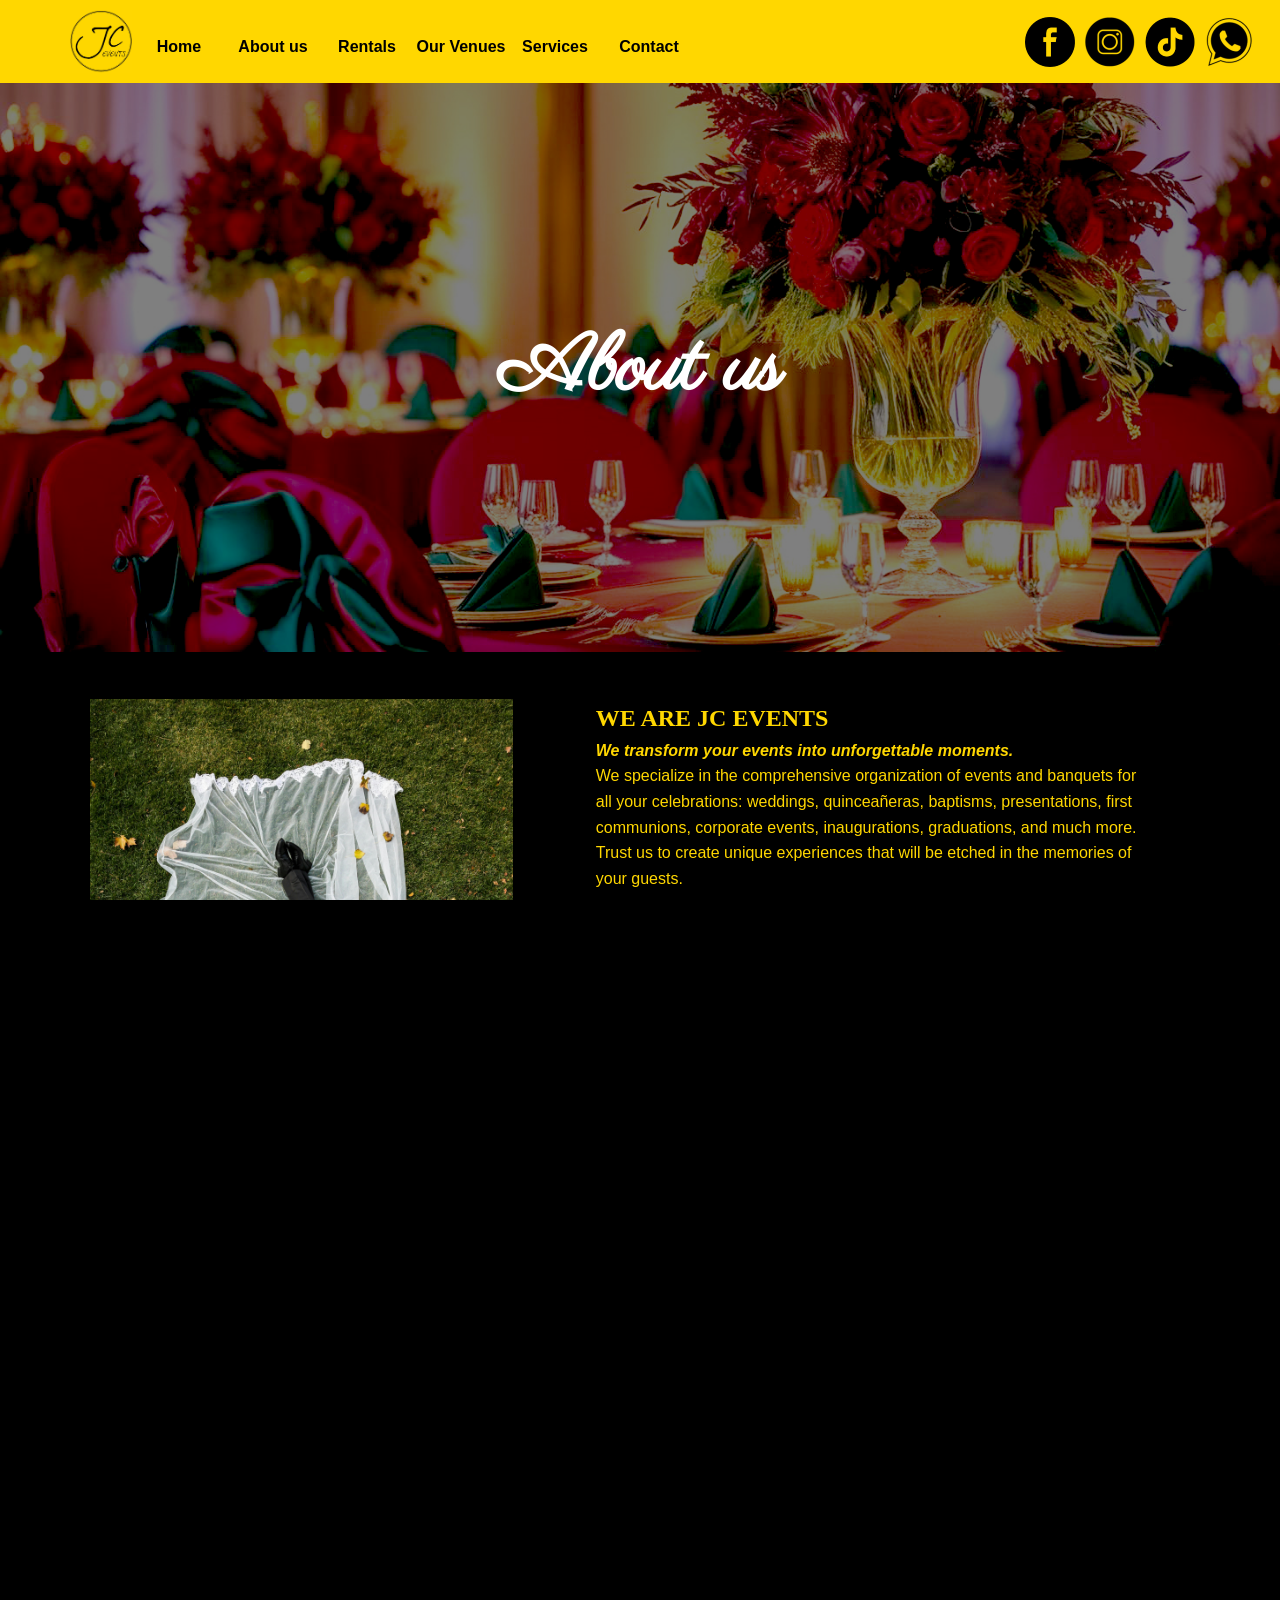
<file: about.html>
<!DOCTYPE html>
<html lang="en">
<head>
    <meta charset="UTF-8">
    <meta name="viewport" content="width=device-width, initial-scale=1.0">
	<link rel="preconnect" href="https://fonts.googleapis.com">
	<link rel="preconnect" href="https://fonts.gstatic.com" crossorigin>
	<link href="https://fonts.googleapis.com/css2?family=Mulish:ital,wght@0,200..1000;1,200..1000&family=Parisienne&display=swap" rel="stylesheet">
	<link rel="icon" type="image/png" sizes="32x32" href="images/logo.png">
    <link rel="apple-touch-icon" sizes="180x180" href="images/logo.png">
	<link rel="icon" sizes="192x192" href="images/logo.png">
	<link rel="stylesheet" href="css/styles_about.css">
    <title>JC Events:About</title>
</head>
<body>
    <header>
		<img src="images/logo.jpg" alt="Decoración a lo largo de la página">

        <nav>
            <ul id="menu">
				<li><a href="index.html">Home</a></li>
				<li><a href="about.html">About us</a></li>
				<li><a href="rentals.html">Rentals</a></li>
				<li><a href="venues.html">Our Venues</a></li>
				<li><a href="services.html">Services</a></li>
				<li> <a href="contact.html">Contact</a></li>
			</ul>
			
			<!-- Icono de hamburguesa -->
            <div id="hamburger" class="hamburger-icon">
                <span></span>
                <span></span>
                <span></span>
            </div>
        </nav>
        <div class="social-icons">
            <img src="images/facebook.png" alt="facebook">
            <img src="images/instagram.png" alt="instagram">
            <img src="images/tiktok.png" alt="tiktok">
            <img src="images/whatsapp.png" alt="whatsapp">
        </div>
    </header>
	
	<div class="about">
        <img src="images/about1.jpg" alt="About us">
        <div class="overlay">
            <h1>About us</h1>
        </div>
    </div>
	
	<div class="description_about">
		<div class="image">
			<img src="images/about2.jpg" alt="Foto de boda">
		</div>
		<div class="list">
			<h2>WE ARE JC EVENTS</h2>
			<p><b><i>We transform your events into unforgettable moments.</i></b></p>
			<p>We specialize in the comprehensive organization of events and banquets for all your celebrations: weddings, quinceañeras, baptisms, presentations, first communions, corporate events, inaugurations, graduations, and much more. Trust us to create unique experiences that will be etched in the memories of your guests.</p>
			<br>
			<br>
			<h2>WE ADAPT TO YOUR BUDGET</h2>
			<p><b><i>At JC Events, your event is our priority.</i></b></p>
			<p>We offer the best quality, excellent service, and personalized options that perfectly fit your needs and budget. We make sure every detail counts without compromising on quality!</p>
			<br>
			<br>
			<h2>SATISFACTION GUARANTEED</h2>
			<p><b><i>Your happiness is our mission.</i></b></p>
			<p>We strive to provide exceptional, efficient, and totally reliable service throughout the Houston, TX area. With over 10 years of experience, thousands of satisfied clients validate our commitment.</p>
			<br>
			<br>
			<p><b><i>With JC Events, your dream party becomes a reality.</i></b></p>
			<p>Our team of specialists will design and produce a spectacular event, taking care of every detail: from elegant decor to an unforgettable atmosphere. We guarantee that your celebration will be the most talked-about and remembered by your friends and loved ones.</p>
			<br>
			<br>
			<p>Let us turn your event into a magical and unforgettable experience. <button class="contact-button" onclick="window.location.href='contact.html'">Contact us today!</button></p>
		</div>
	</div>

	<!-- Sección con tres columnas -->
	<div class="three-columns">
		<!-- Columna de la izquierda -->
		<div class="left-column">
			<img src="images/logo.jpg" alt="Logo" class="logo"/>
			<p class="description">Experience and Elegance at Party Fiesta Events. Weddings, Quinceañeras, Graduations, Baby Showers and Any Social Event. The Best Prices and All Services for that Special Day!!</p>
		</div>

		<!-- Columna del centro -->
		<div class="center-column">
			<h4>Our Location</h4>
			<p>1111 Campbell Ave, San Jose, California 95126</p>
			<p><a href="mailto:info@partyfiestaeventos.com">jc.events@yahoo.com</a></p>
			<p>+(408) 687-3611</p>
		</div>

		<!-- Columna de la derecha -->
		<div class="right-column">
			<h4>Newsletter</h4>
			<input type="email" placeholder="Enter your email" name="Email_suscribe" class="email-input"/>
			<button class="subscribe-button">Subscribe</button>
		</div>
	</div>


    <!-- Pie de página -->
	<footer class="footer">
		<p>© Copyright 2025. Designed by Leimbek Web Studio</p>
	</footer>
</body>
</html>
</file>
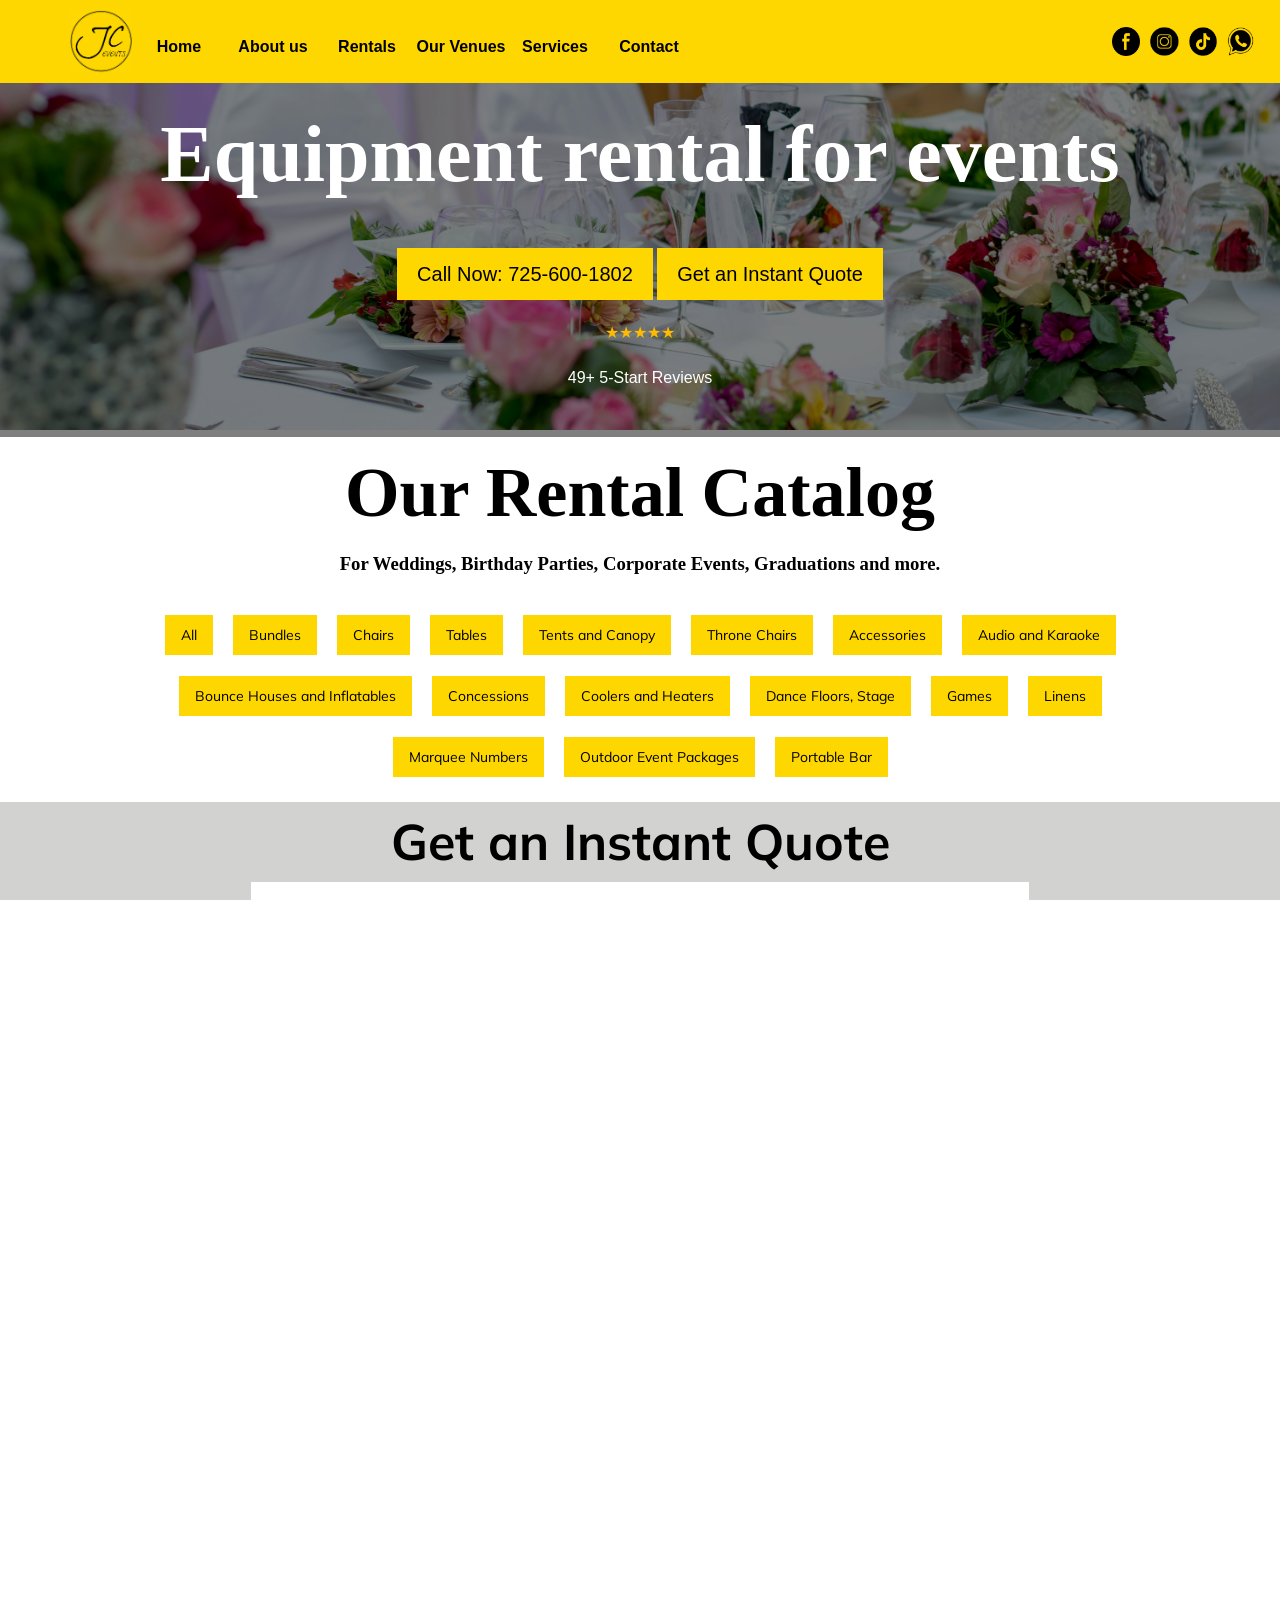
<file: rentals.html>
<!DOCTYPE html>
<html lang="en">

<head>
    <title>JC Events: Rental Product Catalog</title>
	<meta charset="UTF-8">
    <meta name="viewport" content="width=device-width, initial-scale=1.0">
	<link rel="preconnect" href="https://fonts.googleapis.com">
	<link rel="preconnect" href="https://fonts.gstatic.com" crossorigin>
	<link href="https://fonts.googleapis.com/css2?family=Mulish:ital,wght@0,200..1000;1,200..1000&family=Parisienne&display=swap" rel="stylesheet">
	<link rel="icon" type="image/png" sizes="32x32" href="images/logo.png">
    <link rel="apple-touch-icon" sizes="180x180" href="images/logo.png">
	<link rel="icon" sizes="192x192" href="images/logo.png">
	<link rel="stylesheet" href="css/styles_rentals.css">
    
    <header>
		<img src="images/logo.jpg" alt="Decoración a lo largo de la página">

        <nav>
            <ul id="menu">
				<li><a href="index.html">Home</a></li>
				<li><a href="about.html">About us</a></li>
				<li><a href="rentals.html">Rentals</a></li>
				<li><a href="venues.html">Our Venues</a></li>
				<li><a href="services.html">Services</a></li>
				<li> <a href="contact.html">Contact</a></li>
			</ul>
			
			<!-- Icono de hamburguesa -->
            <div id="hamburger" class="hamburger-icon">
                <span></span>
                <span></span>
                <span></span>
            </div>
        </nav>
        <div class="social-icons">
            <img src="images/facebook.png" alt="facebook">
            <img src="images/instagram.png" alt="instagram,">
            <img src="images/tiktok.png" alt="tiktok">
            <img src="images/whatsapp.png" alt="whatsapp">
        </div>
    </header>



	<div class="rent">
		<img src="images/rentals.jpg" alt="About us">
		<div class="overlay">
			<h1>Equipment rental for events</h1>
			
			<div>
                <a href="tel:725-600-1802" class="call">Call Now: 725-600-1802</a>
					<a href="#quotation" class="getquote">Get an Instant Quote</a>
					<div class="stars">
						★★★★★
					</div>
					<div class="rating-text">
						49+ 5-Start Reviews
					</div>    
			</div>
		</div>
	</div>	
	
    
	<div class="elements">
		<div class="catalog">
			<h1>Our Rental Catalog</h1>
			<h3>For Weddings, Birthday Parties, Corporate Events, Graduations and more.</h3>
		</div>		
		
		<div class="button-container">
			<button class="all" data-category="all" onclick="filterProducts('all')">All</button>
					
			<button class="all" data-category="bundles" onclick="filterProducts('bundles')">Bundles</button>
					
			<button class="all" data-category="category-0" onclick="filterProducts('category-0')">Chairs</button>
					
			<button class="all" data-category="category-0" onclick="filterProducts('category-0')">Tables</button>
					
			<button class="all" data-category="category-0" onclick="filterProducts('category-0')">Tents and Canopy</button>
					
			<button class="all" data-category="category-5" onclick="filterProducts('category-5')">Throne Chairs</button>
					
			<button class="all" data-category="category-0" onclick="filterProducts('category-0')">Accessories</button>
					
			<button class="all" data-category="category-0" onclick="filterProducts('category-0')">Audio and Karaoke</button>
					
			<button class="all" data-category="category-0" onclick="filterProducts('category-0')">Bounce Houses and Inflatables</button>
					
			<button class="all" data-category="category-0" onclick="filterProducts('category-0')">Concessions</button>
					
			<button class="all" data-category="category-0" onclick="filterProducts('category-0')">Coolers and Heaters</button>
					
			<button class="all" data-category="category-0" onclick="filterProducts('category-0')">Dance Floors, Stage</button>
					
			<button class="all" data-category="category-0" onclick="filterProducts('category-0')">Games </button>
					
			<button class="all" data-category="category-0" onclick="filterProducts('category-0')">Linens</button>
										
			<button class="all" data-category="category-0" onclick="filterProducts('category-0')">Marquee Numbers</button>
					
			<button class="all" data-category="category-0" onclick="filterProducts('category-0')">Outdoor Event Packages</button>

			<button class="all" data-category="category-0" onclick="filterProducts('category-0')">Portable Bar</button>
	</div>
				
	<div class="inventory-container" >
		<div class="inventory" data-category="category-5">
			<a href="#" target="_blank">
				<img src="images/throne.png" alt="Throne">
			</a>
			<h4>36” white/gold kids throne chair</h4>
			<p>For kids 2-8 years old. Make your little one feel like royalty with our 36" Kids Throne Chair in a luxurious Gold/Ivory finish. Perfect for birthdays, photo shoots, or just to make an ordinary day extraordinary. Standing at 36 inches, it's the perfect size for your young prince or princess.</p>
			<h3>$75.00 /day/Item</h3>
			<a href="#quotation"><button class="get-button">Get an Instant Quote</button></a>	
		</div>			
					
		<div class="inventory" data-category="category-5">
			<a href="#" target="_blank">
				<img src="images/throne1.png" alt="Throne">
			</a>
			<h4>36” white/gold kids throne chair</h4>
			<p>For kids 2-8 years old. Rent our 36" Kids Throne Chair in White/Ivory! Perfect for birthdays, photoshoots, or just to make your child feel like royalty.</p>
			<h3>$75.00 /day/Item</h3>
			<a href="#quotation"><button class="get-button">Get an Instant Quote</button></a>
		</div>			
					
		<div class="inventory" data-category="category-5">
			<a href="#" target="_blank">
				<img src="images/throne2.png" alt="Throne">
			</a>
			<h4>70” white/gold throne chair</h4>
			<p>Experience the ultimate luxury seating with our exquisite 70" Silver/Ivory Throne Chair. This throne chair is not just a piece of furniture, it's a statement. It's perfect for weddings, birthdays, photo shoots, or any event where you want to stand out. Rent this throne chair and elevate your event to a whole new level of luxury.</p>
			<h3>$110.00 /day/Item</h3>
			<a href="#quotation"><button class="get-button">Get an Instant Quote</button></a>
		</div>
					
		<div class="inventory" data-category="category-5">
			<a href="#" target="_blank">
				<img src="images/throne3.png" alt="Throne">
			</a>
			<h4>70” white/silver throne chair</h4>
			<p>Experience the ultimate luxury seating with our exquisite 70" Silver/Ivory Throne Chair. This throne chair is not just a piece of furniture, it's a statement. It's perfect for weddings, birthdays, photo shoots, or any event where you want to stand out. Rent this throne chair and elevate your event to a whole new level of luxury.</p>
			<h3>$110.00 /day/Item</h3>
			<a href="#quotation"><button class="get-button">Get an Instant Quote</button></a>
		</div>
					
		<div class="inventory" data-category="category-5">
			<a href="#" target="_blank">
				<img src="images/throne4.jpg" alt="Throne">
			</a>
			<h4>White and Silver Double Throne Chair</h4>
			<p>70" White and Silver Double Throne Chair</p>
			<h3>$175.00 /day/Item</h3>
			<a href="#quotation"><button class="get-button">Get an Instant Quote</button></a>
		</div>

	</div>
				
	
	<section>
		<div class="quote-container">
			<div>
				<h4 id="quotation">Get an Instant Quote</h4>
			</div>
			<form>
				<div class="encabezado">
					<h5>Your Quote Request Details</h5>
					<p>Please complete our "Instant Quote Request Form" and we will send you a free quote via email and text. </p>
				</div>
                
				<div class="contact">
					<div class="form-header">
						<h2>Contact Details:</h2>
					</div>

					<div class="form-row">
						<div class="form-group">
							<label for="name">
								<span class="icon">👤</span> Full Name *
							</label>
							<input id="name" type="text" placeholder="Full Name *" required>
						</div>

						<div class="form-group">
							<label for="company">
								<span class="icon">🏢</span> Company Name
							</label>
							<input id="company" type="text" placeholder="Company Name">
						</div>
					</div>

					<div class="form-row">
						<div class="form-group">
							<label for="email">
								<span class="icon">✉️</span> Email Address *
							</label>
							<input id="email" type="email" placeholder="Email Address *" required>
						</div>
						
						<div class="form-group">
							<label for="phone">
								<span class="icon">📞</span> Phone Number *
							</label>
							<input id="phone" type="tel" placeholder="Phone Number *" required>
						</div>
					</div>
				</div>
				
				
				<div class="details">
					<div class="form-header">
						<h2>Event Details</h2>
					</div>

					<div class="form-row">
						<div class="form-group">
							<label for="event-date">
								<span class="icon">📅</span> Event Date *
							</label>
							<input id="event-date" type="date" name="event-date" required>
						</div>
						<div class="form-group">
							<label for="event-time">
								<span class="icon">⏰</span> Event Time *
							</label>
							<input id="event-time" type="time" name="event-time" required>
						</div>
					</div>
					
					
					<div class="form-row">
						<div class="form-group">
							<label for="event-type">Event Type *</label>
								<select id="event-type" name="event-type">
									<option value="Not Selected">Please Choose One</option>
									<option value="Anniversary">Anniversary</option>
									<option value="Baby Shower">Baby Shower</option>
									<option value="Birthdays">Birthday</option>
									<option value="Bridal Shower">Bridal Shower</option>
									<option value="Community Event">Community Event</option>
									<option value="Cookout">Cookout</option>
									<option value="Corporate Event">Corporate Event</option>
									<option value="Dinner Gathering">Dinner Gathering</option>
									<option value="Funeral">Funeral</option>
									<option value="Garage Sale">Garage Sale</option>
									<option value="Graduation">Graduation</option>
									<option value="Housewarming">Housewarming</option>
									<option value="Party">Party</option>
									<option value="Quinceañera">Quinceañera</option>
									<option value="Religious Event">Religious Event</option>
									<option value="Reunions">Reunion</option>
									<option value="Tailgate">Tailgate</option>
									<option value="Surprise Party">Surprise Party</option>
									<option value="Wedding">Wedding</option>
									<option value="Other">Other</option>
								</select>
						</div>
					</div>
					
					<div class="form-row">
						<div class="form-group">
							<label for="pickup-type">Pickup Type *</label>
							<select id="pickup-type" name="pickup-type">
								<option value="">Please Choose One</option>
								<option value="next-business-day">Next Business Day Pickup*</option>
								<option value="same-day">Same Day Pickup + $50</option>
							</select>
						</div>
						
						<div class="form-group">
							<label class="setup-text">Do you need setup?</label>
                                <select id="setup-text" name="setup">
                                    <option value="No">No</option>
                                    <option value="Yes">Yes</option>
                                </select>
						</div>
					</div>
        
					<div class="form-row">
						<div class="form-group">
							<label for="location-type">Location Type *</label>
							<select id="location-type" name="location-type">
								<option value="Not Selected">Please Choose One</option>
                                <option value="Apartment">Apartment</option>
                                <option value="Business Suites">Business Suites</option>
                                <option value="House">House</option>
                                <option value="Office Building">Office Building</option>
                                <option value="Park">Park</option>
                                <option value="Resturant-bar">Restaurant/Bar</option>
                                <option value="Venue">Venue</option>
                                <option value="Other">Other</option>
							</select>
						</div>
						<div class="form-group">
							<label for="dropoff-area">Dropoff Area *</label>
							<select id="dropoff-area" name="dropoff-area">
								<option value="Not Selected">Please Choose One</option>
								<option value="Back Alleyway">Back Alleyway</option>
								<option value="Back Gate">Back Gate</option>
								<option value="Car Port">Car Port</option>
								<option value="Driveway">Driveway</option>
								<option value="Front Door">Front Door</option>
								<option value="Front Gate">Front Gate</option>
								<option value="Front Porch">Front Porch</option>
								<option value="Garage">Garage</option>
								<option value="backyard">Back Yard</option>
								<option value="Other">Other</option>
							</select>
						</div>
					</div>

					<div class="form-row">	
						<div class="form-group">
							<label for="delivery-address">Full Delivery Address *</label>
							<input type="text" id="delivery-address" name="delivery-address" placeholder="Full Delivery Address *">
						</div>
					</div>
					
					<div class="form-row">
						<div class="form-group">
							<label for="delivery-suite">Suite #</label>
							<input type="text" id="delivery-suite" name="delivery-suite" placeholder="Suite #">
						</div>
						<div class="form-group">
							<label for="delivery-zip">Delivery Zip Code *</label>
							<input type="text" id="delivery-zip" name="delivery-zip" placeholder="# Zip Code">
						</div>
					</div>
					
					<div class="form-row">
						<div class="form-group">
							<label for="gate-code">Gate Code</label>
							<input type="text" id="gate-code" name="gate-code" placeholder="Gate Code">
						</div>

						<div class="form-group">
							<label for="pickup-same">Is pickup address the same? *</label>
							<select id="pickup-same" name="pickup-same">
								<option value="yes">Yes</option>
								<option value="no">No</option>
							</select>
						</div>
					</div>
					
					<div class="form-row">
						<div class="form-group">
							<label for="extra-details">Extra details about your rental request:</label>
							<textarea id="extra-details" name="extra-details" rows="3"></textarea>
						</div>
					</div>
					
					<div class="form-row">
						<div class="form-group">
							<label for="promo-code">Promotional Code</label>
							<input type="text" id="promo-code" name="promo-code" placeholder="#">
						</div>
					</div>
					
					
                <button type="submit" class="submit-button">Submit Request</button></a>
            
			</form>
		</div>	
	</section>	










<!-- Sección con tres columnas -->
	<div class="three-columns">
		<!-- Columna de la izquierda -->
		<div class="left-column">
			<img src="images/logo.jpg" alt="Logo" class="logo" />
			<p class="description">Experience and Elegance at Party Fiesta Events. Weddings, Quinceañeras, Graduations, Baby Showers and Any Social Event. The Best Prices and All Services for that Special Day!!</p>
		</div>

		<!-- Columna del centro -->
		<div class="center-column">
			<h4>Our Location</h4>
			<p>1111 Campbell Ave, San Jose, California 95126</p>
			<p><a href="mailto:info@partyfiestaeventos.com">jc.events@yahoo.com</a></p>
			<p>+(408) 687-3611</p>
		</div>

		<!-- Columna de la derecha -->
		<div class="right-column">
			<h4>Newsletter</h4>
			<input type="email" placeholder="Enter your email" name="Email suscrite" class="email-input" />
			<button class="subscribe-button">Suscribe</button>
		</div>
	</div>


    <!-- Pie de página -->
	<footer class="footer">
		<p>© Copyright 2025. Designed by Leimbek Web Studio</p>
	</footer>
    <script src="script/script.js"></script>
	<script src="script/script1.js"></script>
	

</body>
</html>
</file>
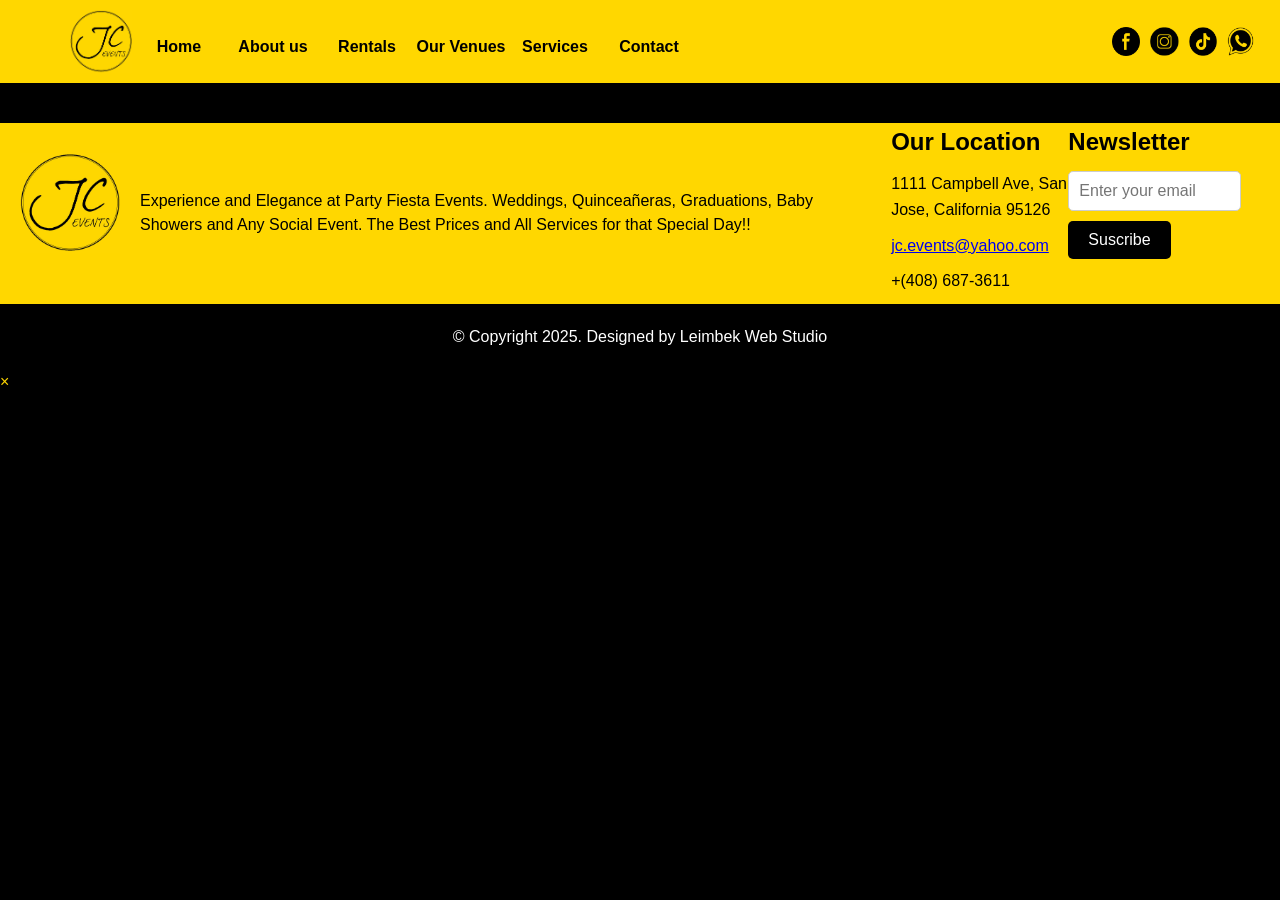
<file: services.html>
<!DOCTYPE html>
<html lang="en">
<head>
    <meta charset="UTF-8">
    <meta name="viewport" content="width=device-width, initial-scale=1.0">
	<link rel="preconnect" href="https://fonts.googleapis.com">
	<link rel="preconnect" href="https://fonts.gstatic.com" crossorigin>
	<link href="https://fonts.googleapis.com/css2?family=Parisienne&display=swap" rel="stylesheet">
	<link rel="icon" type="image/png" sizes="32x32" href="images/logo.png">
    <link rel="apple-touch-icon" sizes="180x180" href="images/logo.png">
	<link rel="icon" sizes="192x192" href="images/logo.png">
	<link rel="stylesheet" href="css/styles_services.css">
    <title>JC Events:Home</title>
</head>
<body>
    <header>
		<img src="images/logo.jpg" alt="Decoración a lo largo de la página">

        <nav>
            <ul id="menu">
				<li><a href="index.html">Home</a></li>
				<li><a href="about.html">About us</a></li>
				<li><a href="rentals.html">Rentals</a></li>
				<li><a href="venues.html">Our Venues</a></li>
				<li><a href="services.html">Services</a></li>
				<li> <a href="contact.html">Contact</a></li>
			</ul>
			
			<!-- Icono de hamburguesa -->
            <div id="hamburger" class="hamburger-icon">
                <span></span>
                <span></span>
                <span></span>
            </div>
        </nav>
        <div class="social-icons">
            <img src="images/facebook.png" alt="facebook">
            <img src="images/instagram.png" alt="instagram,">
            <img src="images/tiktok.png" alt="tiktok">
            <img src="images/whatsapp.png" alt="whatsapp">
        </div>
    </header>
	
	
	
	
	
	
	
	
	
	
	
	
	
	
	
	
	
	
	<!-- Sección con tres columnas -->
	<div class="three-columns">
		<!-- Columna de la izquierda -->
		<div class="left-column">
			<img src="images/logo.jpg" alt="Logo" class="logo" />
			<p class="description">Experience and Elegance at Party Fiesta Events. Weddings, Quinceañeras, Graduations, Baby Showers and Any Social Event. The Best Prices and All Services for that Special Day!!</p>
		</div>

		<!-- Columna del centro -->
		<div class="center-column">
			<h4>Our Location</h4>
			<p>1111 Campbell Ave, San Jose, California 95126</p>
			<p><a href="mailto:info@partyfiestaeventos.com">jc.events@yahoo.com</a></p>
			<p>+(408) 687-3611</p>
		</div>

		<!-- Columna de la derecha -->
		<div class="right-column">
			<h4>Newsletter</h4>
			<input type="email" placeholder="Enter your email" name="Email suscrite" class="email-input" />
			<button class="subscribe-button">Suscribe</button>
		</div>
	</div>


    <!-- Pie de página -->
	<footer class="footer">
		<p>© Copyright 2025. Designed by Leimbek Web Studio</p>
	</footer>
    <script src="script/script.js"></script>
</body>
</html>
</file>
<file: css/styles_about.css>
/* Reset */
*{
	box-sizing: border-box;
	padding:0;
	margin:0;
}
html, body {
    width: 100%;
    height: 100%;
	overflow-x: hidden; /* Evita el desbordamiento horizontal */
}
body {
	font-family: Arial, sans-serif;
    margin: 0;
    padding: 0;
    background-color: #000;
	color: #FFD700;
	line-height: 1.6;
}

/* Header */
header {
	background-color: #FFD700;
    padding: 10px 20px;
    display: flex;
    justify-content: space-between;
    align-items: center;
    color: #000;
}

header .container {
    display: flex;
    justify-content: space-between;
    align-items: center;
    padding: 0 20px;
}


header img{
	max-width:5%;
	margin-left:50px;
}

/* Navigation */
nav{
	display:flex;
	align-items:center;
	position:relative;
	width:100%;
}

nav ul{
	list-style: none; 
	margin: 0;
	padding: 0;
	display:flex;
	justify-content:center;
	font-weight:bold;
	font-size:32px;
	width:100%;
}

nav ul li{
	flex:1;
	text-align:center;
}

nav ul li a {
    text-decoration: none; 
	font-size: 1rem;
	color: black;
    transition: color 0.3s ease;
}
		
nav ul li a:hover {
    color: white;
	background-color: #333;
}
		
/* Estilos para el ícono de hamburguesa */
.hamburger-icon {
	display: none;
	cursor: pointer;
	flex-direction: column;
	justify-content: space-between;
	height: 35px;
	width: 40px;
	position:absolute;
	top:10px;
	right:20px;
}

.hamburger-icon span {
	background-color: #333;
	height: 5px;
	width: 100%;
	border-radius: 5px;
}
.social-icons {
	display: flex;
	justify-content:flex-end;
	align-items:center;
	gap:0px;
	width:100%;
}

.social-icons img{
	max-width:150px;
	height:auto;
	object-fit: contain;
	cursor:pointer;
	margin-left:5px;
	margin-right:5px;
}

/*About Section */
.about{
    position: relative;
    text-align: center;
    color: white;
    z-index: 1;
}

.about img{
	width: 100%;
    height: 100%;
    object-fit: contain;
	
}

.about .overlay{
    position: absolute;
    top: 0;
    left: 0;
    width: 100%;
    height: 100%;
    background: rgba(0, 0, 0, 0.5);
    display: flex;
	flex-direction: column;
	justify-content: center;
	align-items: center;
}

.about h1{
	font-family: 'Parisienne', cursive;
	font-size: 5rem;
	margin: 0;
    opacity: 0; /* Texto oculto inicialmente */
    animation: fadeIn 2s ease-in-out forwards; /* Animación de aparición */
}

/* Animación de aparición */
@keyframes fadeIn {
    0% {
        opacity: 0;
        transform: translateY(20px); /* Mover el texto hacia abajo al inicio */
    }
    100% {
        opacity: 1;
        transform: translateY(0); /* Regresar a la posición original */
    }
}

/* Descripcion */

.description_about{
	display:flex;
	justify-content: space-between;
	padding: 40px 40px;
}

.image img{
	width: 60%;
	height:auto;
	margin-left:50px;
}

.list{
	margin-left:-150px;
	margin-right:100px;
	width:3000px;
	
}

.list p{
	font-family:'Muli', sans-serif;
}

.list h2{
	font-family:'Times New Roman', italic;
}

.contact-button {
	padding: 8px 8px;
    font-size: 1.1rem;
    color: #000;
    background-color: #FFD700;
    border: none;
    border-radius: 5px;
    cursor: pointer;
    transition: background-color 0.3s;
	margin-left:5px;
}

.contact-button:hover {
	background-color: #333;
	color: #FFD700;
}


/*Pie de pagina */
/* Contenedor de las tres columnas */
.three-columns {
	display: flex;
	justify-content: space-between;
	margin-top: 40px;
	padding: 0 20px;
	background: #FFD700;
	flex-wrap: wrap;	
}

/* Estilo general para cada columna */
.column {
	flex: 1;
	padding: 20px;
	box-sizing: border-box;
}

/* Estilo de la columna izquierda */
.left-column .logo {
	height:100px;
	width: 100px;
	max-width: 200px;
	margin-bottom: 20px;
	flex-shrink:0;
}
		
.left-column {
	display: flex; /* Alinea los elementos hijos horizontalmente */
	align-items: center; /* Centra verticalmente el logo y el texto */
	gap: 20px; /* Espacio entre el logo y el texto */
}

.left-column .description {
	font-size: 1rem;
	color: #000;
	line-height: 1.5;
	margin:0;
	flex-grow:1;
}

/* Estilo de la columna central */
.center-column h4 {
	font-size: 1.5rem;
	color: #000;
	margin-bottom: 10px;
	margin-left:50px;
}

.center-column p {
	font-size: 1rem;
	color: #000;
	margin-bottom: 10px;
	margin-left:50px;
}

/* Estilo de la columna derecha */
.right-column h4 {
	font-size: 1.5rem;
	color: #000;
	margin-bottom: 10px;
}

.right-column .email-input {
	width: 90%;
	padding: 10px;
	margin-bottom: 10px;
	font-size: 1rem;
	border: 1px solid #ccc;
	border-radius: 5px;
}

.right-column .subscribe-button {
	padding: 10px 20px;
	font-size: 1rem;
	background-color: #000;
	color: white;
	border: none;
	border-radius: 5px;
	cursor: pointer;
}

.right-column .subscribe-button:hover {
	background-color: #d07a92; /* Cambio de color al pasar el mouse */
}

		
/* Estilo del pie de página */
.footer {
	background-color: #000;  /* Fondo negro */
	color: #fff;  /* Texto blanco */
	text-align: center;  /* Alineación del texto al centro */
	padding: 15x 0;  /* Espaciado arriba y abajo */
	font-size: 1rem;  /* Tamaño de fuente */
}

.footer p {
	margin-top:18px;
}


/* Estilo Responsivo Media Queries para dispositivos móviles */
@media (max-width: 768px) {
	header {
		flex-direction: column;
		padding: 10px;
	}

	header img {
		max-width: 30%;
		margin-left: 0;
		margin-bottom:20px;
		margin-top:20px;
	}
				
	.social-icons img{
		width:60px;
		height:auto;
	}

	nav ul {
		display: none; 
		flex-direction: column;
		font-size: 1.5rem;
		text-align: left;
	}

	nav ul li {
		margin: 10px;
		width:100%;
	}
			
	.hamburger-icon {
		display: flex; /* Mostrar el ícono de hamburguesa */
		margin-left:5px;
		height: 30px;
		width: 35px;
		top:-130px;
		right:40px;
	}
	
	.image img{
		display:none;
	}
	
	
	.list{
		text-align:center;
		margin-left:80px;
	}

	.list p{
		font-family:'Muli', sans-serif;
	}

	.list h2{
		font-family:'Times New Roman', italic;
	}

	.contact-button {
		padding: 8px 8px;
		font-size: 1.1rem;
		color: #000;
		background-color: #FFD700;
		border: none;
		border-radius: 5px;
		cursor: pointer;
		transition: background-color 0.3s;
		margin-left:5px;
		margin-top:30px;
	}

	.contact-button:hover {
		background-color: #333;
		color: white;
	}
		
	.three-columns {
			flex-direction: column;
			padding: 20px;
		}

	.left-column, .center-column, .right-column {
		width: 100%;
		margin-bottom: 30px;
	}
			
	.left-column{
		margin-bottom:10px;
	}
				
	.left-column img{
		margin-right:10px;
		margin-left:30px;
	}
				
	.center-column{
		margin-bottom:20px;
	}
				
	.center-column a{
		text-decoration:none;
	}
				
	.right-column {
		margin-left:50px;
		margin-bottom:0px;
	}
				
	.email-input{
		max-width: 300px;
		margin-right:30px;
	}
				
	.footer {
		text-align: center;
		padding: 15px 0;
		font-size: 0.9rem;
	}
	
	/* Mostrar el menú cuando la clase 'active' esté presente */
		nav ul.active {
			display: flex; /* Mostrar el menú */
		}

		/* Estilos adicionales cuando el menú está abierto */
		nav ul.active li {
			padding: 10px 20px;
			background-color: #333;
			color: white;
			text-align: center;
		}

		nav ul.active li a {
			color: white;
		}

		nav ul.active li:hover {
			background-color: red;
			color: #000;
		}
}
</file>
<file: css/styles_rentals.css>
/* Reset Styles */
*{
	box-sizing: border-box;
	padding:0;
	margin:0;
}

/* General Styles */

html, body {
    width: 100%;
    height: 100%;
    overflow-x: hidden; /* Evita el desbordamiento horizontal */
}


body {
	font-family: Arial, sans-serif;
    margin: 0;
    padding: 0;
    background-color:white;
	color: #FFD700;
	line-height: 1.6;
}

/* Header */
header {
	background-color: #FFD700;
    padding: 10px 20px;
    display: flex;
    justify-content: space-between;
    align-items: center;
    color: #000;
}

header .container {
    display: flex;
    justify-content: space-between;
    align-items: center;
    padding: 0 20px;
}


header img{
	max-width:5%;
	margin-left:50px;
}

/* Navigation */
nav{
	display:flex;
	align-items:center;
	position:relative;
	width:100%;
}

nav ul{
	list-style: none; 
	margin: 0;
	padding: 0;
	display:flex;
	justify-content:center;
	font-weight:bold;
	font-size:32px;
	width:100%;
}

nav ul li{
	flex:1;
	text-align:center;
}

nav ul li a {
    text-decoration: none; 
	font-size: 1rem;
	color: black;
    transition: color 0.3s ease;
}
		
nav ul li a:hover {
    color: white;
}
		
/* Estilos para el ícono de hamburguesa */
.hamburger-icon {
	display: none;
	cursor: pointer;
	flex-direction: column;
	justify-content: space-between;
	height: 35px;
	width: 40px;
	position:absolute;
	top:10px;
	right:20px;
}

.hamburger-icon span {
	background-color: #333;
	height: 5px;
	width: 100%;
	border-radius: 5px;
}

.social-icons {
	display: flex;
	justify-content:flex-end;
	align-items:center;
	gap:0px;
	width:100%;
}

.social-icons img{
	width:150px;
	height:auto;
	object-fit: contain;
	cursor:pointer;
	margin-left:5px;
	margin-right:5px;
}

.rent{
    position: relative;
    text-align: center;
    color: white;
    z-index: 1;
	margin:0;
	padding:0;
}

.rent img{
	max-width:100%;
    object-fit: contain;
}

.overlay h1{
	margin-top:10px;
	margin-bottom:40px;
	text-align:center;
	font-size:80px;
	font-family:'Times', sans-serif;
}

.rent .overlay {
    position: absolute;
    top: 0;
    left: 0;
    width: 100%;
    height: 100%;
    background: rgba(0, 0, 0, 0.5);
    display: flex;
	flex-direction: column;
	justify-content: center;
	align-items: center;
}

.call{
	margin-top: 20px;
	font-size: 20px; 
	padding:15px 20px;  
	min-width: 250px; 
	margin-bottom:10px;
	background-color:#FFD700;
	text-decoration:none;
	color:black;
}

.getquote{
	margin-top: 20px;
	font-size: 20px; 
	padding:15px 20px;  
	min-width: 250px; 
	margin-bottom:10px;
	background-color:#FFD700;
	text-decoration:none;
	color:black;
}

.bg-white-words{
	margin-top:30px;
}

.stars {
    color: #ffbb00;
	margin-top:30px;
  }

.rating-text{
	margin-bottom:30px;
	padding:20px;
}
.elements{
	background-color:white;
	margin:0;
	padding:0;
}

section{
	background-color:#efefef;
}

.catalog h1,h3{
	font-family:'Times New Roman', sans-serif;
	text-align:center;
	color:black;
}

.catalog h1{
	font-size:70px;
}

.button-container {
    display: flex;
    flex-wrap: wrap; /* Permite que los botones se ajusten en varias filas si es necesario */
    justify-content: center; /* Centra los botones horizontalmente */
    gap: 10px; /* Espaciado entre botones */
    margin-top: 20px; /* Espacio superior del contenedor */
	margin-left:120px;
	margin-right:120px;
}

button.all {
    padding: 10px 15px; /* Tamaño del botón */
    font-size: 14px; /* Tamaño del texto */
    font-family: 'Mulish', sans-serif; /* Fuente del botón */
    color: black; /* Color del texto */
    background-color: #FFD700; /* Color de fondo */
    border: 1px solid #FFD700; /* Borde del botón */
    border-radius: 0; /* Sin esquinas redondeadas */
    cursor: pointer; /* Cambia el cursor al pasar sobre el botón */
    transition: background-color 0.3s ease; /* Efecto de transición al pasar el mouse */
	margin-bottom:-15px;
}

button.all:hover {
    background-color:#333; /* Cambia el color al pasar el mouse */
	color:white;
}

.inventory-container {
    display: flex;
    justify-content: center;
    flex-wrap: wrap;
    margin: 20px;
}
        

.inventory {
    background-color: white;
    border-radius: 8px;
    box-shadow: 0 4px 8px rgba(0, 0, 0, 0.1);
    width: 200px;
    margin: 10px;
    padding: 10px;
    text-align: center;
}

.inventory h4{
	font-size: 19px;
	color:black;
}

.inventory img {
    width: 60%;
    height: auto;
    border-radius: 4px;
}

.inventory h3 {
	margin-top:10px;
    font-size: 18px;
	color: red;
}

.inventory p {
    color: #555;
	line-height:25px;
	margin-top:5px;
}

.get-button{
	background-color:#FFD700;
	color:black;
}

.get-button:hover{
	background-color:#333; /* Cambia el color al pasar el mouse */
	color:white;	
}

.inventory-container {
  display: flex;
  flex-wrap: wrap;
  gap: 5px; /* Espacio entre los elementos */
  justify-content: space-around; /* Centrar los elementos */
}

.inventory {
  /*flex: 1 1 calc(33.333% - 16px);  Tres columnas */
  box-sizing: border-box;
  max-width: calc(33.333% - 16px);
  background-color: white;
  border: 1px solid #ddd;
  padding: 16px;
  display: none;
  transition: all 0.3s ease;
  flex-direction: column;
  align-items: center;
  height: 100%; /* Asegura el mismo tamaño vertical */
  font-family:'Times New Roman', sans-serif;
}

.inventory.show {
    display: block; /* Muestra los productos seleccionados */
}

.inventory img {
  max-width: 50%;
  height: auto; /* Mantener proporciones */
}

.inventory h4 {
  text-align: center;
  margin: 8px 0;
  font-size:18px;
}

.inventory p {
  display: -webkit-box;
  -webkit-line-clamp: 2; /* Limita a 2 líneas */
  -webkit-box-orient: vertical;
  overflow: hidden;
  text-overflow: ellipsis;
  margin: 8px 0;
  text-align: center;
  font-size:14px;
}

.inventory h3 {
  color: gray;
  font-weight: bold;
  margin: 8px 0;
}

.get-button {
  background-color: #FFD700;
  color: black;
  border: none;
  padding: 8px 16px;
  cursor: pointer;
  font-size: 0.9em;
}

.get-button:hover {
  background-color: #0056b3;
}


section, .quote-container{
	display:flex;
	justify-content:center;
	align-items:center;
	background-color:#d2d2d0;
	flex-direction: column;
}


form{
	background-color:white;
	padding:20px;
}

form button{
	margin-bottom:20px;
}

.contact, .details{
	border:0.7px solid #d2d2d0;

}
.form-row{
	padding:10px;	
	margin-left:30px;
}

.form-group input, #event-type, #pickup-type, #setup-text, #location-type, #dropoff-area, #pickup-same{
	max-width:300px;
}

.contact{
	margin-bottom:30px;
}

#pickup-type, #event-type, #setup-text, #location-type, #dropoff-area, #pickup-same{
	padding:8px;
	border-radius:3%;
	border:1px solid #c6c6c2;
}

#delivery-address{
	max-width:655px;
}

















@media (max-width: 768px) {
  .inventory {
    flex: 1 1 calc(50% - 16px); /* Dos columnas */
  }
}

@media (max-width: 480px) {
  .inventory {
    flex: 1 1 100%; /* Una columna */
  }
}

















.button-container {
    display: flex;
    justify-content: center; /* Centra los botones */
    gap: 20px; /* Espacio entre los botones */
	flex-wrap:nowwrap;
}

.send-button, .quote-button {
    padding: 10px 20px;
    font-size: 16px;
    cursor: pointer;
    border: none;
    border-radius: 5px;
	background:#FFD700;
	color:black;
	margin-top:50px;
}

.send-button .quote-button { 
    background-color: black; /* Color de fondo de WhatsApp */
    color: white;
}
  
.send-button:hover, .quote-button:hover {
    opacity: 0.8;
}

.secondary{
	margin-top:170px;
	margin-left:50px;	
}
/* Estilos del menú principal */
#menu1 {
    list-style-type: none; /* Elimina los puntos de las listas */
    padding: 10px;
	width:500px;
	justify-content:center;
	margin-top:5px;
	
}

#menu1 > li {
    display: inline-block;  /* Hace que los elementos del menú se alineen horizontalmente */
    position: relative; /* Necesario para posicionar el submenú */
    padding: 10px 20px;
	color:white;
}

#menu1 a {
    text-decoration: none;
    color: black;
}

.menu2{
	margin-top:1px;
	margin-bottom:2px;
	font-family:'Mulish', sans-serif;
	font-size:18px;
	cursor:pointer;
	color:white;
}

.menu-item{
	font-family:'Mulish', sans-serif;
	font-size:16px;
	cursor:pointer;
	color:white;
}

/* Estilo para la flecha */
#arrow {
    font-size: 12px;
    margin-left: 8px;
    transition: transform 0.3s; /* Transición suave para la flecha */
}

/* Estilos para el submenú */
.submenu {
    display: none; /* Oculta el submenú por defecto */
    position: absolute; /* Lo posiciona de forma absoluta con respecto al contenedor principal */
    left: 0;
    top: 100%; /* Aparece debajo del item de menú */
    background-color: #f9f9f9; /* Fondo del submenú */
    min-width: 100px; /* Ancho mínimo del submenú */
    box-shadow: 0px 8px 16px rgba(0, 0, 0, 0.2); /* Sombra */
    z-index: 1; /* Asegura que esté encima de otros elementos */
}

/* Estilo de los elementos dentro del submenú */
.submenu li {
    display: block; /* Los elementos de la lista se muestran verticalmente */
    padding: 10px;
}

.submenu li a {
    display: block;
    padding: 5px 10px;
}

.submenu li a:hover {
    background-color: #ddd; /* Efecto hover sobre los enlaces del submenú */
}

.text-center{
	font-family:'Times New Roman', sans-serif;
	text-align:center;
	font-size:50px;
}

.container{
	background-color:white;
	color:black;
	max-width:1000px;
	margin-left:250px;
	padding:20px;
}

.title{
	margin-bottom:30px;
}
.sub, .sub1{
	text-align:center;
	margin-top:20px;
	margin-bottom:-10px;
}

.sub1 p{
	margin-bottom:30px;
}


  
.product-section {
    margin: 2rem;
    padding: 1rem;
    background-color: #fff;
    border-radius: 5px;
    box-shadow: 0 0 10px rgba(0, 0, 0, 0.1);
}

.product-section img {
    width: 100px;
    height: auto;
    margin-right: 10px;
}

.product-section div {
    margin-bottom: 1rem;
}

label {
    font-weight: bold;
}

input[type="number"] {
    padding: 0.5rem;
    width: 50px;
}

.total {
    margin: 2rem;
    padding: 1rem;
    background-color: #fff;
    border-radius: 5px;
    box-shadow: 0 0 10px rgba(0, 0, 0, 0.1);
}

button {
    background-color: #28a745;
    color: white;
    padding: 0.7rem 1.5rem;
    border: none;
    border-radius: 5px;
    cursor: pointer;
    margin-top: 1rem;
}

button:hover {
    background-color: #218838;
}

/*Styles for quote */
form{
	text-align:center;
	color: black;
	
}

.encabezado{
	padding-bottom:30px;
}

.quote-container{
	max-width:1200px;
	justify-content:center;
}

.quote-container h4{
	text-align:center;
	font-family:'Mulish',sans-serif;
	font-size:50px;
	color:black;
}

.form-container {
    border-top: 2px solid #ddd;
    padding-top: 20px;
}

.form-header {
    text-align: center;
    background-color: #e7e6e4;
    padding: 10px;
    border-bottom: 2px solid #ddd;
    margin-bottom: 20px;
}

h2 {
    font-size: 18px;
    color: #333;
    margin: 0;
}

.form-row {
    display: flex;
    justify-content: space-between;
    margin-bottom: 15px;
}

.form-group {
    flex: 1;
    display: flex;
    flex-direction: column;
    margin-right: 15px;
}

.form-group:last-child {
    margin-right: 0;
}

label {
    font-weight: bold;
    color: #555;
    margin-bottom: 5px;
    display: flex;
    align-items: center;
}

label .icon {
    font-size: 20px;
    margin-right: 10px;
    color: #333;
}

input {
    padding: 10px;
    border: 1px solid #ccc;
    border-radius: 5px;
    font-size: 14px;
    color: #333;
    background-color: #fdfdfd;
}

input:focus {
    border-color: #007bff;
    outline: none;
    box-shadow: 0 0 5px rgba(0, 123, 255, 0.5);
}
















/* Contenedor de las tres columnas */
.three-columns {
	display: flex;
	justify-content: space-between;
	margin-top: 50px;
	padding: 15px;
	background: #FFD700;	
}

/* Estilo general para cada columna */
.column {
	flex: 1;
	padding: 20px;
	box-sizing: border-box;
}

/* Estilo de la columna izquierda */
.left-column .logo {
	height:100px;
	width: 100px;
	margin-bottom: 20px;
	margin-left:50px;
	flex-shrink:0;
	margin-right:20px;
}
		
.left-column {
	display: flex; /* Alinea los elementos hijos horizontalmente */
	align-items: center; /* Centra verticalmente el logo y el texto */
	max-width:450px;
}

.left-column .description {
	font-size: 1rem;
	color: #000;
	line-height: 1.5;
	margin:0;
	flex-grow:1;
}

/* Estilo de la columna central */
.center-column h4 {
	font-size: 1.5rem;
	color: #000;
	margin-bottom: 10px;
	margin-left:20px;
	margin-right:50px;
}

.center-column p {
	font-size: 1rem;
	color: #000;
	margin-bottom: 10px;
	margin-left:20px;
}

/* Estilo de la columna derecha */
.right-column h4 {
	font-size: 1.5rem;
	color: #000;
	margin-bottom: 10px;
}

.right-column .email-input {
	width: 90%;
	padding: 10px;
	margin-bottom: 10px;
	font-size: 1rem;
	border: 1px solid #ccc;
	border-radius: 5px;
	margin-right:50px;
}

.right-column .subscribe-button {
	padding: 10px 20px;
	font-size: 1rem;
	background-color: #000;
	color: white;
	border: none;
	border-radius: 5px;
	cursor: pointer;
}

.right-column .subscribe-button:hover {
	background-color: #d07a92; /* Cambio de color al pasar el mouse */
}

		
/* Estilo del pie de página */
.footer {
	background-color: #000;  /* Fondo negro */
	color: #fff;  /* Texto blanco */
	text-align: center;  /* Alineación del texto al centro */
	padding: 20px 0;  /* Espaciado arriba y abajo */
	font-size: 1rem;  /* Tamaño de fuente */
}

.footer p {
	margin: 0;  /* Elimina el margen por defecto */
}
</file>
<file: css/styles_services.css>
/* Reset Styles */
*{
	box-sizing: border-box;
	padding:0;
	margin:0;
}

/* General Styles */

html, body {
    width: 100%;
    height: 100%;
    overflow-x: hidden; /* Evita el desbordamiento horizontal */
}


body {
	font-family: Arial, sans-serif;
    margin: 0;
    padding: 0;
    background-color: #000;
	color: #FFD700;
	line-height: 1.6;
}

/* Header */
header {
	background-color: #FFD700;
    padding: 10px 20px;
    display: flex;
    justify-content: space-between;
    align-items: center;
    color: #000;
}

header .container {
    display: flex;
    justify-content: space-between;
    align-items: center;
    padding: 0 20px;
}


header img{
	max-width:5%;
	margin-left:50px;
}

/* Navigation */
nav{
	display:flex;
	align-items:center;
	position:relative;
	width:100%;
}

nav ul{
	list-style: none; 
	margin: 0;
	padding: 0;
	display:flex;
	justify-content:center;
	font-weight:bold;
	font-size:32px;
	width:100%;
}

nav ul li{
	flex:1;
	text-align:center;
}

nav ul li a {
    text-decoration: none; 
	font-size: 1rem;
	color: black;
    transition: color 0.3s ease;
}
		
nav ul li a:hover {
    color: white;
}
		
/* Estilos para el ícono de hamburguesa */
.hamburger-icon {
	display: none;
	cursor: pointer;
	flex-direction: column;
	justify-content: space-between;
	height: 35px;
	width: 40px;
	position:absolute;
	top:10px;
	right:20px;
}

.hamburger-icon span {
	background-color: #333;
	height: 5px;
	width: 100%;
	border-radius: 5px;
}

.social-icons {
	display: flex;
	justify-content:flex-end;
	align-items:center;
	gap:0px;
	width:100%;
}

.social-icons img{
	width:150px;
	height:auto;
	object-fit: contain;
	cursor:pointer;
	margin-left:5px;
	margin-right:5px;
}





















/* Contenedor de las tres columnas */
.three-columns {
	display: flex;
	justify-content: space-between;
	margin-top: 40px;
	padding: 0 20px;
	background: #FFD700;	
}

/* Estilo general para cada columna */
.column {
	flex: 1;
	padding: 20px;
	box-sizing: border-box;
}

/* Estilo de la columna izquierda */
.left-column .logo {
	height:100px;
	width: 100px;
	max-width: 200px;
	margin-bottom: 20px;
	flex-shrink:0;
}
		
.left-column {
	display: flex; /* Alinea los elementos hijos horizontalmente */
	align-items: center; /* Centra verticalmente el logo y el texto */
	gap: 20px; /* Espacio entre el logo y el texto */
}

.left-column .description {
	font-size: 1rem;
	color: #000;
	line-height: 1.5;
	margin:0;
	flex-grow:1;
}

/* Estilo de la columna central */
.center-column h4 {
	font-size: 1.5rem;
	color: #000;
	margin-bottom: 10px;
	margin-left:50px;
}

.center-column p {
	font-size: 1rem;
	color: #000;
	margin-bottom: 10px;
	margin-left:50px;
}

/* Estilo de la columna derecha */
.right-column h4 {
	font-size: 1.5rem;
	color: #000;
	margin-bottom: 10px;
}

.right-column .email-input {
	width: 90%;
	padding: 10px;
	margin-bottom: 10px;
	font-size: 1rem;
	border: 1px solid #ccc;
	border-radius: 5px;
}

.right-column .subscribe-button {
	padding: 10px 20px;
	font-size: 1rem;
	background-color: #000;
	color: white;
	border: none;
	border-radius: 5px;
	cursor: pointer;
}

.right-column .subscribe-button:hover {
	background-color: #d07a92; /* Cambio de color al pasar el mouse */
}

		
/* Estilo del pie de página */
.footer {
background-color: #000;  /* Fondo negro */
color: #fff;  /* Texto blanco */
text-align: center;  /* Alineación del texto al centro */
padding: 20px 0;  /* Espaciado arriba y abajo */
font-size: 1rem;  /* Tamaño de fuente */
}

.footer p {
margin: 0;  /* Elimina el margen por defecto */
}
</file>
